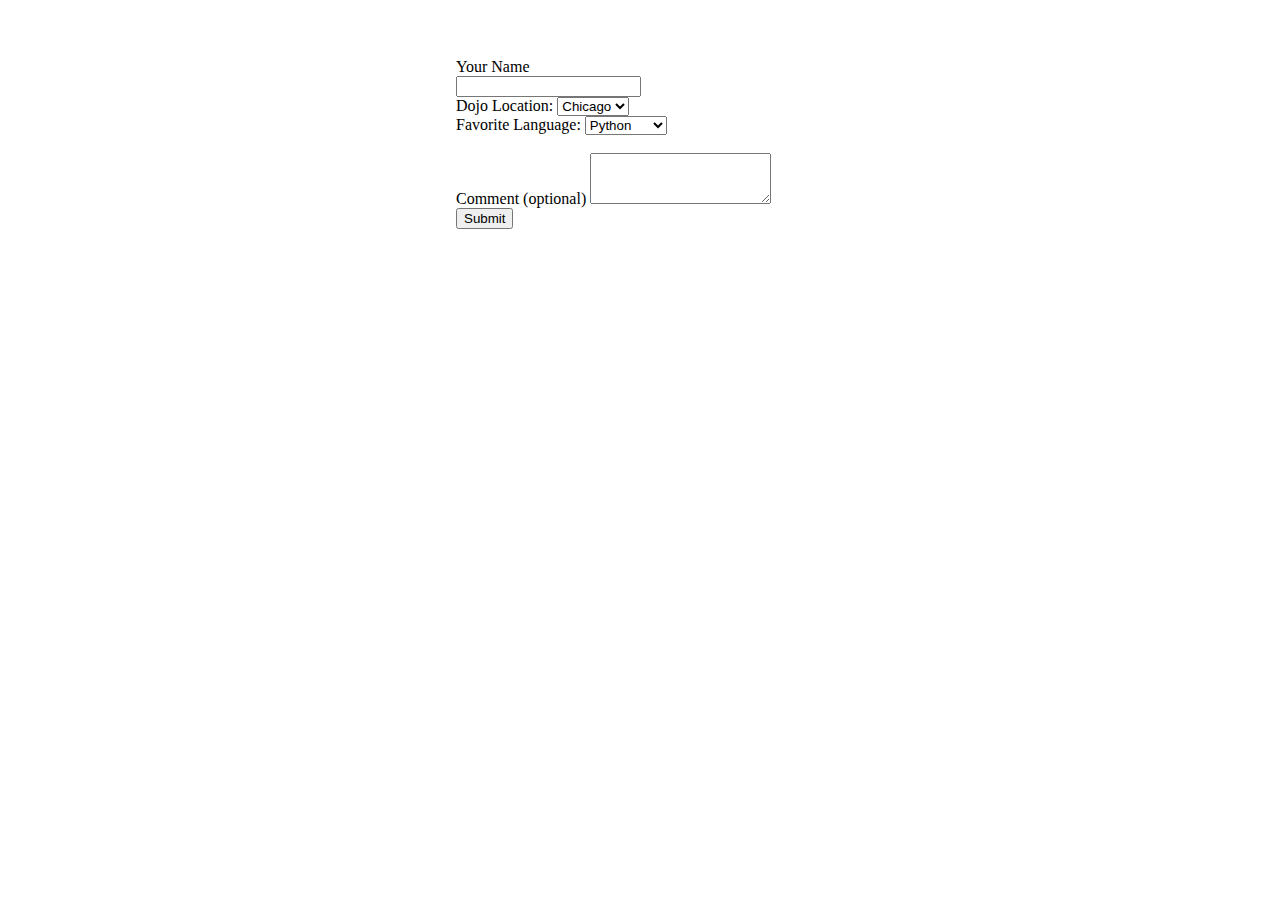
<file: index.html>
<!doctype html>
<html lang="en">

<head>
    <meta charset="utf-8">
    <meta name="viewport" content="width=device-width, initial-scale=1">
    <title>Dojo Survey</title>
    <link href="https://cdn.jsdelivr.net/npm/bootstrap@5.2.0/dist/css/bootstrap.min.css" rel="stylesheet"
        integrity="sha384-gH2yIJqKdNHPEq0n4Mqa/HGKIhSkIHeL5AyhkYV8i59U5AR6csBvApHHNl/vI1Bx" crossorigin="anonymous">
    <style>
        body {
            width: 100%;
            display: flex;
            justify-content: center;
            align-items: center;
        }

        form {
            width: 30%;
            margin-top: 50px;
            align-items: center;
        }
    </style>
</head>

<body>
    <form action='/process_form' method="post">
        <div class="row mb-3">
            <label for="name" class="col-sm-2 col-form-label">Your Name</label>
            <div class="col-lg-10">
                <input type="text" name="name" class="form-control" id="name">
            </div>
        </div>
        <div class="row mb-3">
            <label for="locations" class="col-sm-2 col-form-label">Dojo Location:</label>
            <select class="form-select" name="locations" id="locations" aria-label="Default select example">
                <option value="chicago">Chicago</option>
                <option value="seattle">Seattle</option>
                <option value="the bay">The Bay</option>
                <option value="online">Online</option>
            </select>
        </div>
        <div class="row mb-3">
            <label for="favorites" class="col-sm-2 col-form-label">Favorite Language:</label>
            <select class="form-select" name="favorites" id="favorites">
                <option value="python">Python</option>
                <option value="javascript">Javascript</option>
                <option value="java">Java</option>
                <option value="c">C#</option>
            </select>
        </div>
        <br>
        <div class="row mb-3">
            <div class="row mb-3">
                <label for="comments" class="col-sm-2 col-form-label">Comment (optional)</label>
                <textarea class="form-control" name="comments" id="comments" rows="3"></textarea>
            </div>
        </div>
        <input type="submit" value="Submit" class="btn btn-primary">
    </form>
    <script src="https://cdn.jsdelivr.net/npm/bootstrap@5.2.0/dist/js/bootstrap.bundle.min.js"
        integrity="sha384-A3rJD856KowSb7dwlZdYEkO39Gagi7vIsF0jrRAoQmDKKtQBHUuLZ9AsSv4jD4Xa"
        crossorigin="anonymous"></script>
</body>

</html>
</file>
